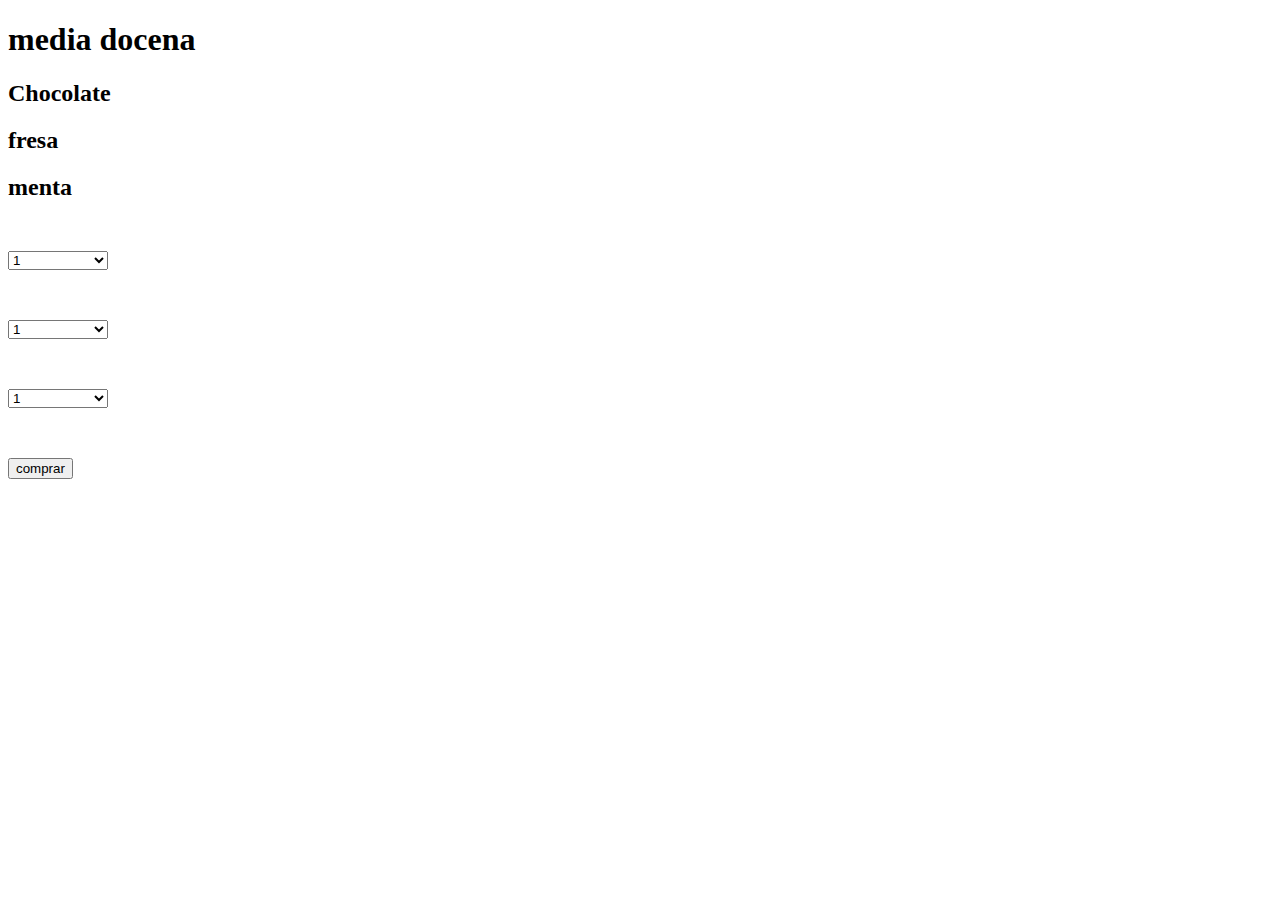
<file: audio/index.html>
<!DOCTYPE html>
<html lang="en">
<head>
  <meta charset="UTF-8">
  <meta name="viewport" content="width=device-width, initial-scale=1.0">
  <title>Document</title>
  <style>
    #barra {
      clear: left;
      width: 345px;
      border: 1px solid red;
    }
    #progreso{
      width: 0;
      height: 3px;
      border: 1px solid red;
      background: blue;
      height: 3px;
    }

    #song {
      line-height: 100vh;
      /* display: inline-bl; */
    }
    .donas select{
      display: block ;
      width: 100px;
      margin: 50px 0;
    }
    .err {
      display: none;
    }
  </style>
</head>
<body>
  <div>
    <h1>
      media docena
    </h1>
    <div class="donas">
      <h2>Chocolate</h2>
      <h2>fresa</h2>
      <h2>menta</h2>
      <select name="select"  class="select" id="select1">
        <option value="1">1</option>
        <option value="2">2</option>
        <option value="3">3</option>
        <option value="4">4</option>
        <option value="5">5</option>
        <option value="6">6</option>
      </select>
      <select name="select" id="select2">
        <option value="1">1</option>
        <option value="2">2</option>
        <option value="3">3</option>
        <option value="4">4</option>
        <option value="5">5</option>
        <option value="6">6</option>
      </select>
      <select name="select" id="select3">
        <option value="1">1</option>
        <option value="2">2</option>
        <option value="3">3</option>
        <option value="4">4</option>
        <option value="5">5</option>
        <option value="6">6</option>
      </select>
      <button type="submit" id="btn">
        comprar
      </button>
      <p id="err" class="err">hola</p>
    </div>
  </div>


  <script>
    const select1 = document.getElementById('select1')
    const select2 = document.getElementById('select2')
    const select3 = document.getElementById('select3')
    const btn = document.getElementById('btn')
    const aviso = document.getElementById('err')
    btn.addEventListener('click' , resultado )

    function resultado() {
      const suma = (Number(select1.value) + Number(select2.value) + Number(select3.value))
      aviso.style.display = 'block'
      if(suma <= 6 ) {
        aviso.textContent = 'donas seleccionadas'
        aviso.style.border = "3px solid green"
        aviso.style.width = '200px'
        // for(i=0; i<=1 ; i++) {
        //   setInterval(() => {
        //     aviso.textContent = `hola ${i}`
        //   }, 1000);
        //   setInterval(() => {
        //     aviso.textContent = `como ${i}`
        //   }, 2000);
        //   setInterval(() => {
        //     aviso.textContent = `estas ${i}`
        //   }, 3000);

        //     // console.log (i)

        // }
      } else {
        aviso.textContent = 'solo escoge 6 por favor'
        aviso.style.border = '3px solid red'
        aviso.style.width = '200px'
      }
    }


  </script>
</body>
</html>
</file>
